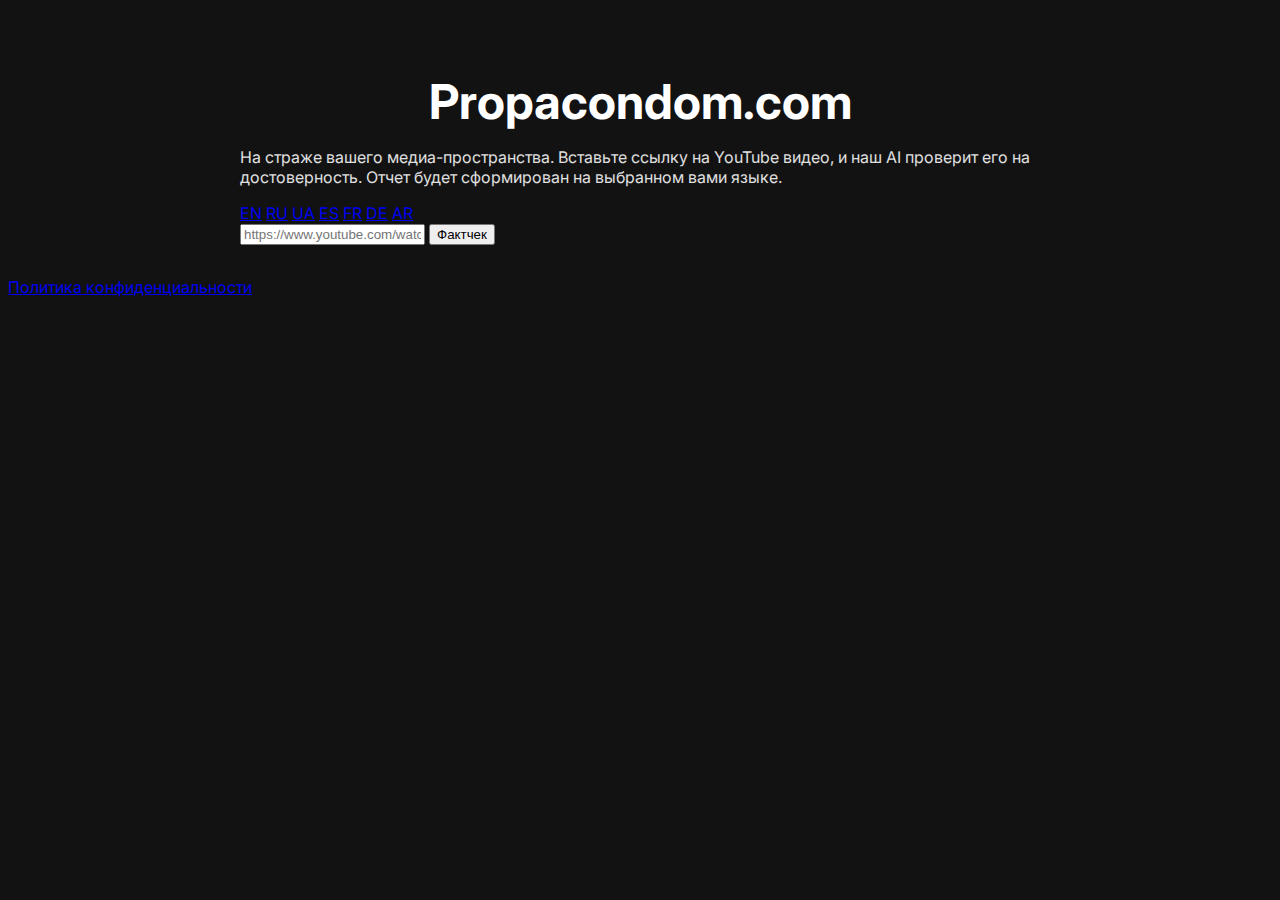
<file: frontend/index.html>
<!DOCTYPE html>
<html lang="ru">
<head>
    <meta charset="UTF-8">
    <meta name="viewport" content="width=device-width, initial-scale=1.0">
    <title>Propacondom - Ваш AI Фактчекер</title>
    <link rel="stylesheet" href="style.css">
</head>
<body>
    <main class="container">
        <header>
            <h1>Propacondom.com</h1>
            <p class="description">На страже вашего медиа-пространства. Вставьте ссылку на YouTube видео, и наш AI проверит его на достоверность. Отчет будет сформирован на выбранном вами языке.</p>
        </header>

        <div class="lang-switcher" id="lang-switcher">
            <a href="#" class="lang-link active" data-lang="en">EN</a>
            <a href="#" class="lang-link" data-lang="ru">RU</a>
            <a href="#" class="lang-link" data-lang="uk">UA</a>
            <a href="#" class="lang-link" data-lang="es">ES</a>
            <a href="#" class="lang-link" data-lang="fr">FR</a>
            <a href="#" class="lang-link" data-lang="de">DE</a>
            <a href="#" class="lang-link" data-lang="ar">AR</a>
        </div>

        <section class="input-section">
            <input type="text" id="youtube-url" placeholder="https://www.youtube.com/watch?v=...">
            <button id="factcheck-btn">Фактчек</button>
        </section>

        <section id="status-section" class="status-section" style="display: none;">
            <div class="loader"></div>
            <p id="status-text"></p>
        </section>

        <section id="result-section" class="result-section" style="display: none;">
            </section>
    </main>

    <footer>
        <a href="#">Политика конфиденциальности</a>
    </footer>

    <script src="script.js"></script>
</body>
</html>
</file>
<file: frontend/style.css>
@import url('https://fonts.googleapis.com/css2?family=Inter:wght@400;500;700&display=swap');

:root {
    --bg-color: #121212;
    --text-color: #E0E0E0;
    --primary-color: #FFFFFF;
    --secondary-color: #A0A0A0;
    --surface-color: #1E1E1E;
    --border-color: #333333;
    --color-true: #2E7D32;
    --color-false: #C62828;
    --color-manipulation: #FF8F00;
    --color-nodata: #545454;
}

/* ... (основные стили body, header, input, button остаются без изменений) ... */
body, html { font-family: 'Inter', sans-serif; background-color: var(--bg-color); color: var(--text-color); }
main { max-width: 800px; margin: 0 auto; padding: 2rem; }
h1, h2 { color: var(--primary-color); text-align: center; }
h1 { font-size: 3rem; margin-bottom: 0.5rem;}
h2 { font-size: 1.8rem; margin-bottom: 1.5rem; }
/* ... */

/* --- Стили для Прогресс-бара --- */
.progress-container {
    display: flex;
    width: 100%;
    height: 35px; /* <-- Увеличили высоту */
    border-radius: 8px;
    overflow: hidden;
    margin-bottom: 2rem;
    font-weight: bold;
    font-size: 0.9rem;
}
.progress-segment {
    height: 100%;
    transition: width 0.5s ease-in-out;
    display: flex;
    align-items: center;
    justify-content: center;
    color: white;
    text-shadow: 1px 1px 2px rgba(0,0,0,0.5);
}
#true-segment { background-color: var(--color-true); }
#false-segment { background-color: var(--color-false); }
#manipulation-segment { background-color: var(--color-manipulation); }
#nodata-segment { background-color: var(--color-nodata); }


/* --- Стили для отчета --- */
#report-container {
    background-color: var(--surface-color);
    border: 1px solid var(--border-color);
    padding: 1.5rem;
    border-radius: 5px;
    line-height: 1.7;
}

#report-summary {
    margin-bottom: 1.5rem;
    white-space: pre-wrap; /* Сохраняет переносы строк от AI */
}

.details-toggle {
    background: none;
    border: none;
    color: var(--primary-color);
    text-decoration: underline;
    cursor: pointer;
    font-size: 1.1rem;
    font-weight: bold;
    padding: 0.5rem 0;
    margin-top: 1rem;
}

.claim-list {
    margin-top: 1rem;
    border-top: 1px solid var(--border-color);
}

.claim-item {
    padding: 1rem 0;
    border-bottom: 1px solid var(--border-color);
}
.claim-item:last-child {
    border-bottom: none;
}
.claim-text {
    font-weight: 500;
}
.claim-verdict {
    font-weight: bold;
    padding: 0.2rem 0.5rem;
    border-radius: 4px;
    font-size: 0.9rem;
    margin-left: 0.5rem;
}
.verdict-True { background-color: var(--color-true); color: white; }
.verdict-False { background-color: var(--color-false); color: white; }
.verdict-Partly { background-color: var(--color-manipulation); color: white; }
.verdict-No-data, .verdict-Error { background-color: var(--color-nodata); color: white; }

.claim-explanation {
    margin-top: 0.75rem;
    color: var(--secondary-color);
    padding-left: 1rem;
    border-left: 2px solid var(--border-color);
}
.claim-sources {
    margin-top: 0.5rem;
    font-size: 0.9rem;
    padding-left: 1rem;
}
.claim-sources a {
    color: var(--primary-color);
}

/* ... (остальные стили, включая loader и media-query, без изменений) ... */
.loader { border: 4px solid var(--surface-color); border-top: 4px solid var(--primary-color); border-radius: 50%; width: 40px; height: 40px; animation: spin 1s linear infinite; margin: 0 auto 1rem; }
@keyframes spin { 0% { transform: rotate(0deg); } 100% { transform: rotate(360deg); } }
/* ... */
</file>
